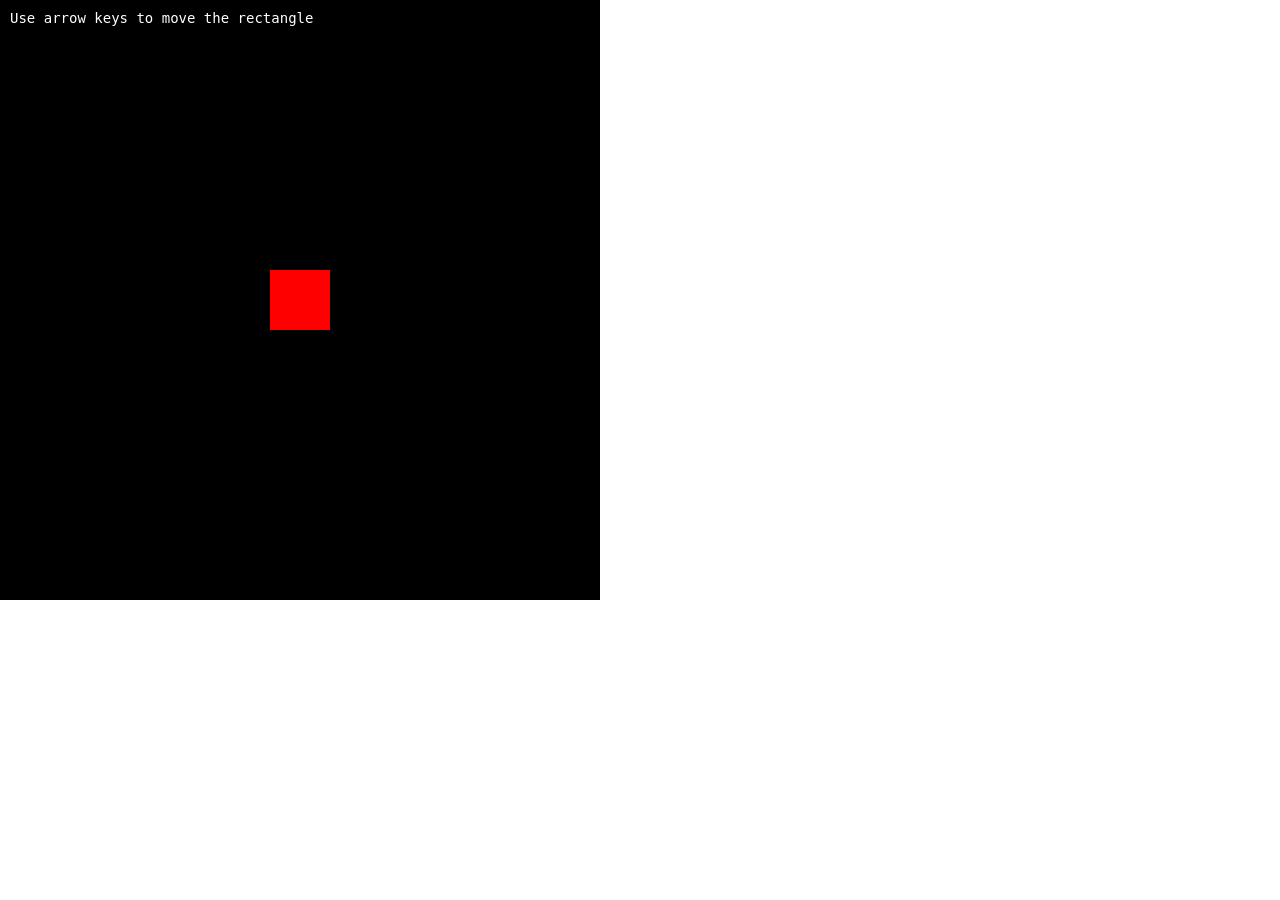
<file: hw02/index.html>
<!DOCTYPE html>
<html lang="en">
<head>
    <meta charset="UTF-8">
    <meta name="viewport" content="width=device-width, initial-scale=1.0">
    <style>
        body {
            margin: 0;
            overflow: hidden; /* scrollbar 제거 */
        }
    </style>
    <title>HW02</title>
</head>
<body>
    <canvas id="glCanvas"></canvas>
    <script type="module" src="graphic.js"></script>
</body>
</html>
</file>
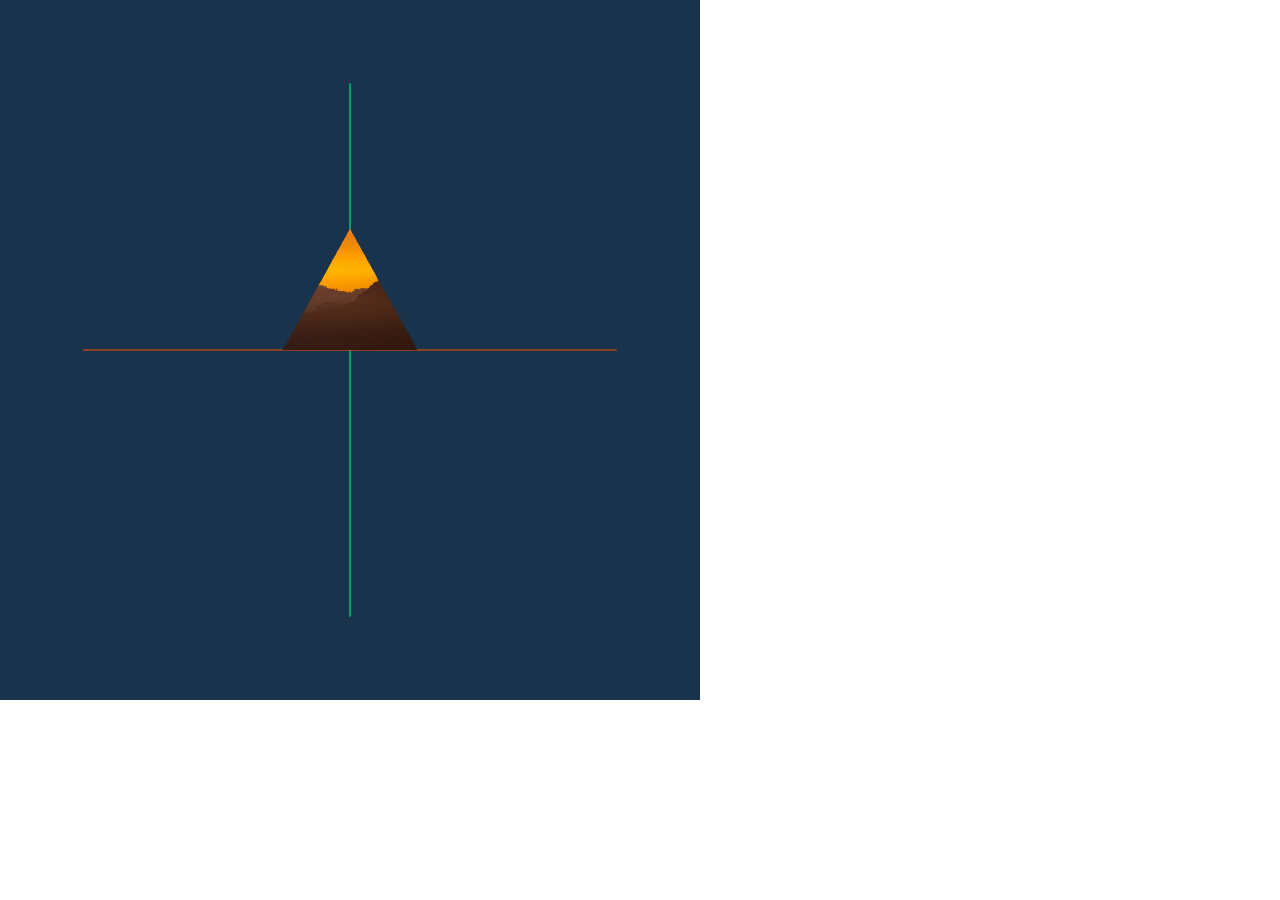
<file: hw07/index.html>
<!DOCTYPE html>
<html lang="ko">
<head>
    <meta charset="UTF-8">
    <meta name="viewport" content="width=device-width, initial-scale=1.0">
    <title>Homework 07</title>
    <style>
        body {
            margin: 0;
            overflow: hidden; /* scrollbar 제거 */
        }
    </style>
</head>
<body>
    <canvas id="glCanvas"></canvas>
    <script src="../util/gl-matrix-min.js"></script>
    <script type="module" src="graphic.js"></script>
</body>
</html>
</file>
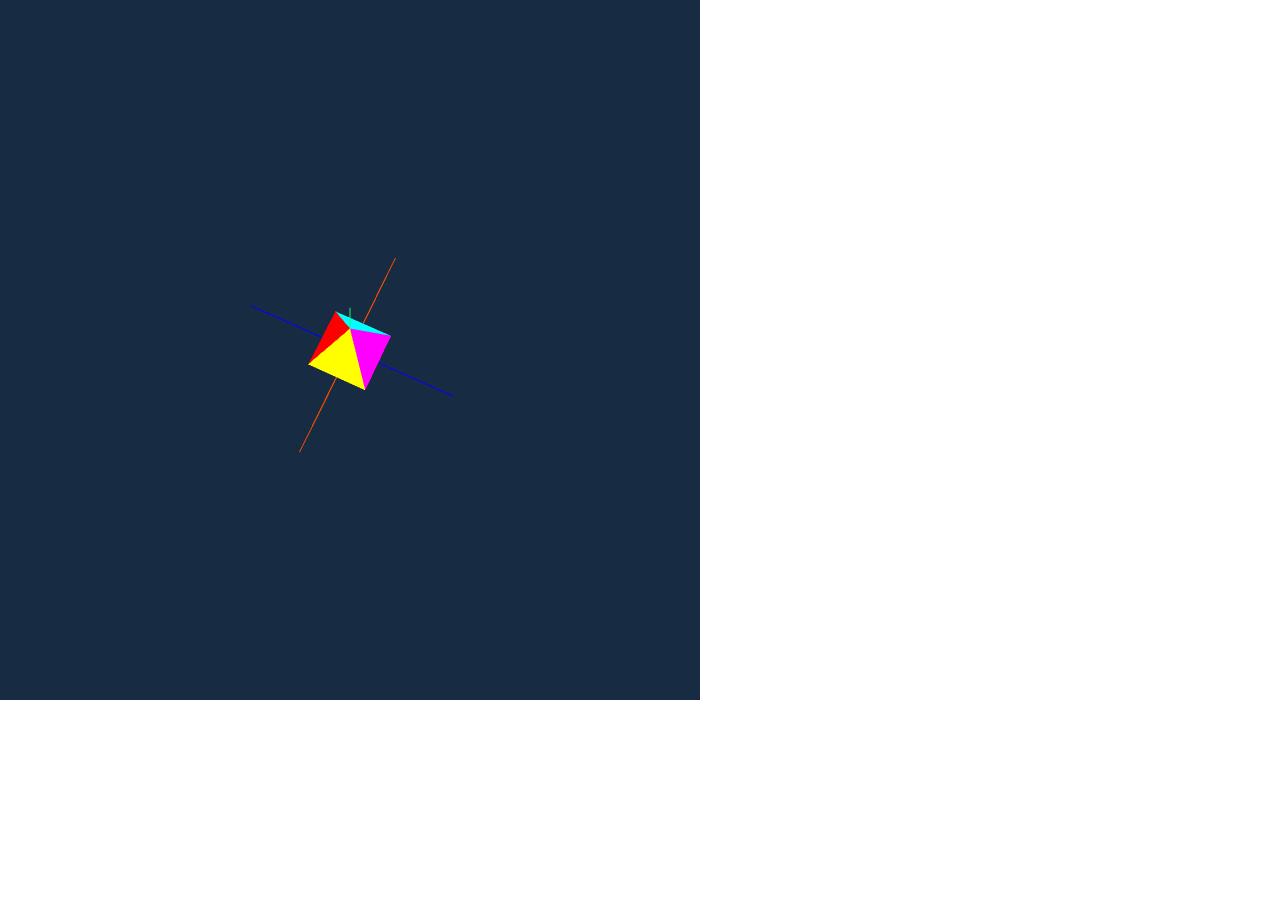
<file: Homework05/Homework05.html>
<!DOCTYPE html>
<html lang="ko">
<head>
    <meta charset="UTF-8">
    <meta name="viewport" content="width=device-width, initial-scale=1.0">
    <title>Homework05</title>
    <style>
        body {
            margin: 0;
            overflow: hidden;
        }
    </style>
</head>
<body>
    <canvas id="glCanvas"></canvas>
    <script src="../util/gl-matrix-min.js"></script>
    <script type="module" src="Homework05.js"></script>
</body>
</html>
</file>
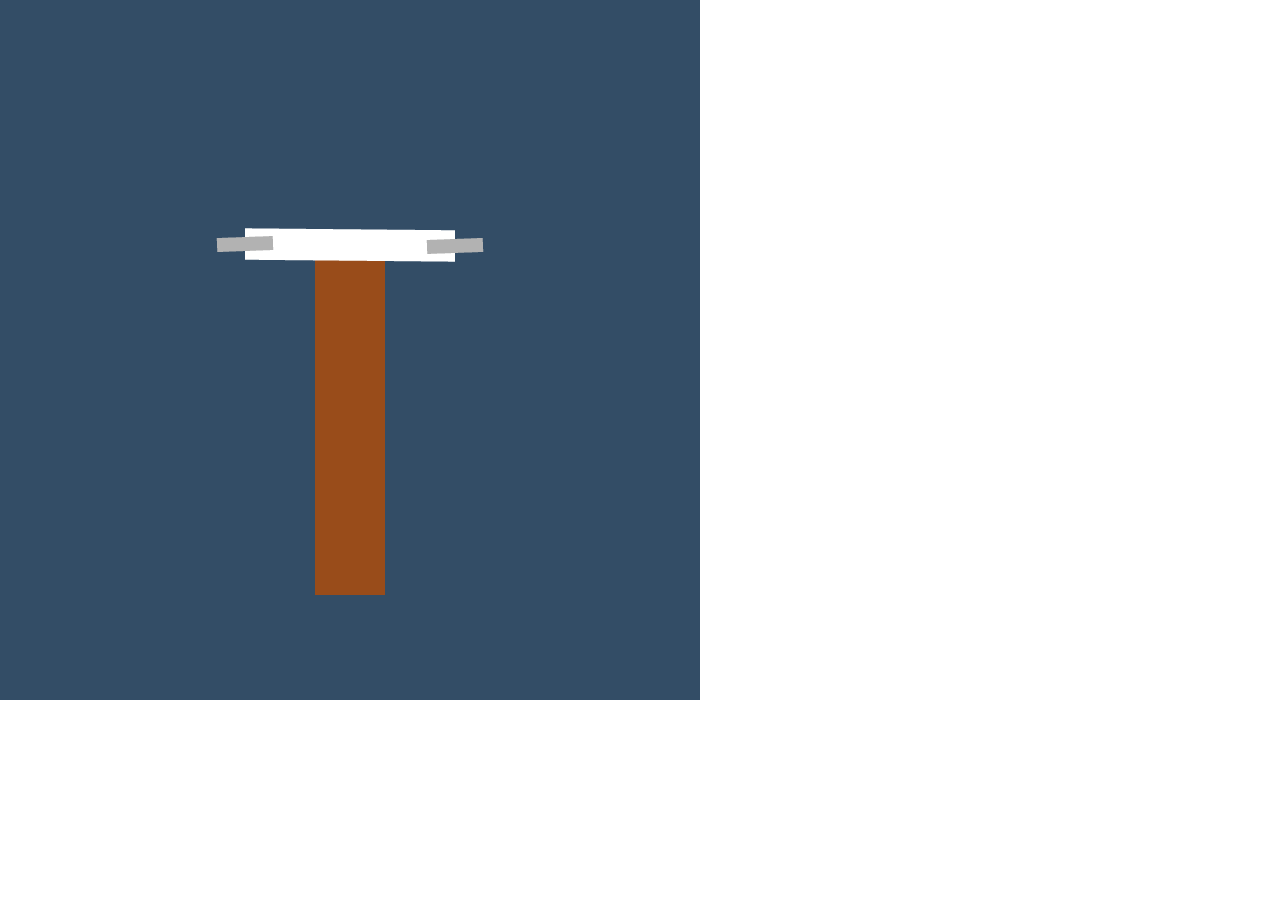
<file: hw04/hw04.html>
<!DOCTYPE html>
<html lang="ko">
<head>
    <meta charset="UTF-8">
    <meta name="viewport" content="width=device-width, initial-scale=1.0">
    <title>HW04</title>
    <style>
        body {
            margin: 0;
            overflow: hidden; /* scrollbar 제거 */
        }
    </style>
</head>
<body>
    <canvas id="glCanvas"></canvas>
    <script type="text/javascript" src="../util/gl-matrix-min.js"></script>
    <script type="module" src="hw04.js"></script>
</body>
</html>
</file>
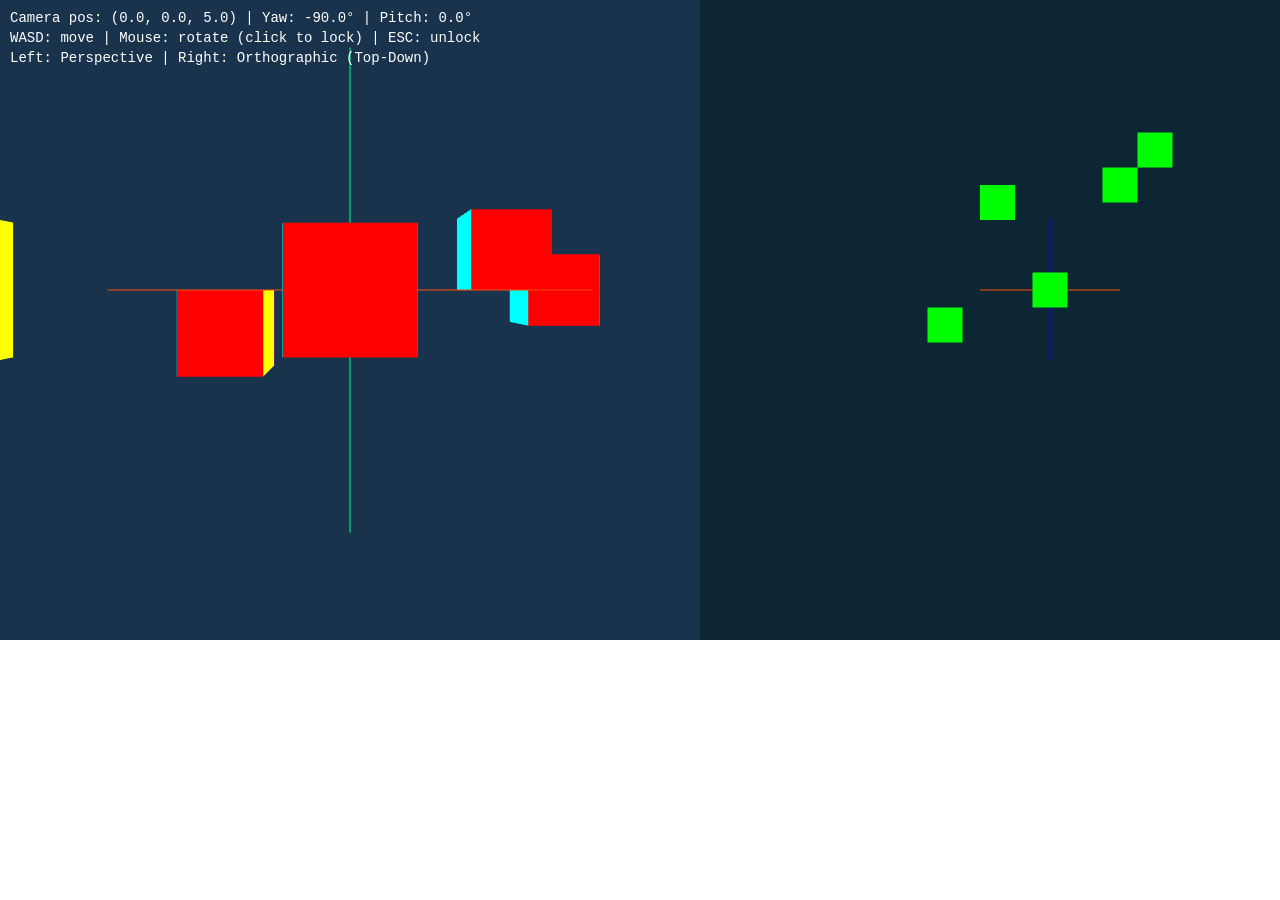
<file: hw06/hw06.html>
<!DOCTYPE html>
<html lang="ko">
<head>
    <meta charset="UTF-8">
    <meta name="viewport" content="width=device-width, initial-scale=1.0">
    <title>Homework06</title>
    <style>
        body {
            margin: 0;
            overflow: hidden; /* scrollbar 제거 */
        }
    </style>
</head>
<body>
    <canvas id="glCanvas"></canvas>
    <script src="../util/gl-matrix-min.js"></script>
    <script type="module" src="hw06.js"></script>
</body>
</html>
</file>
